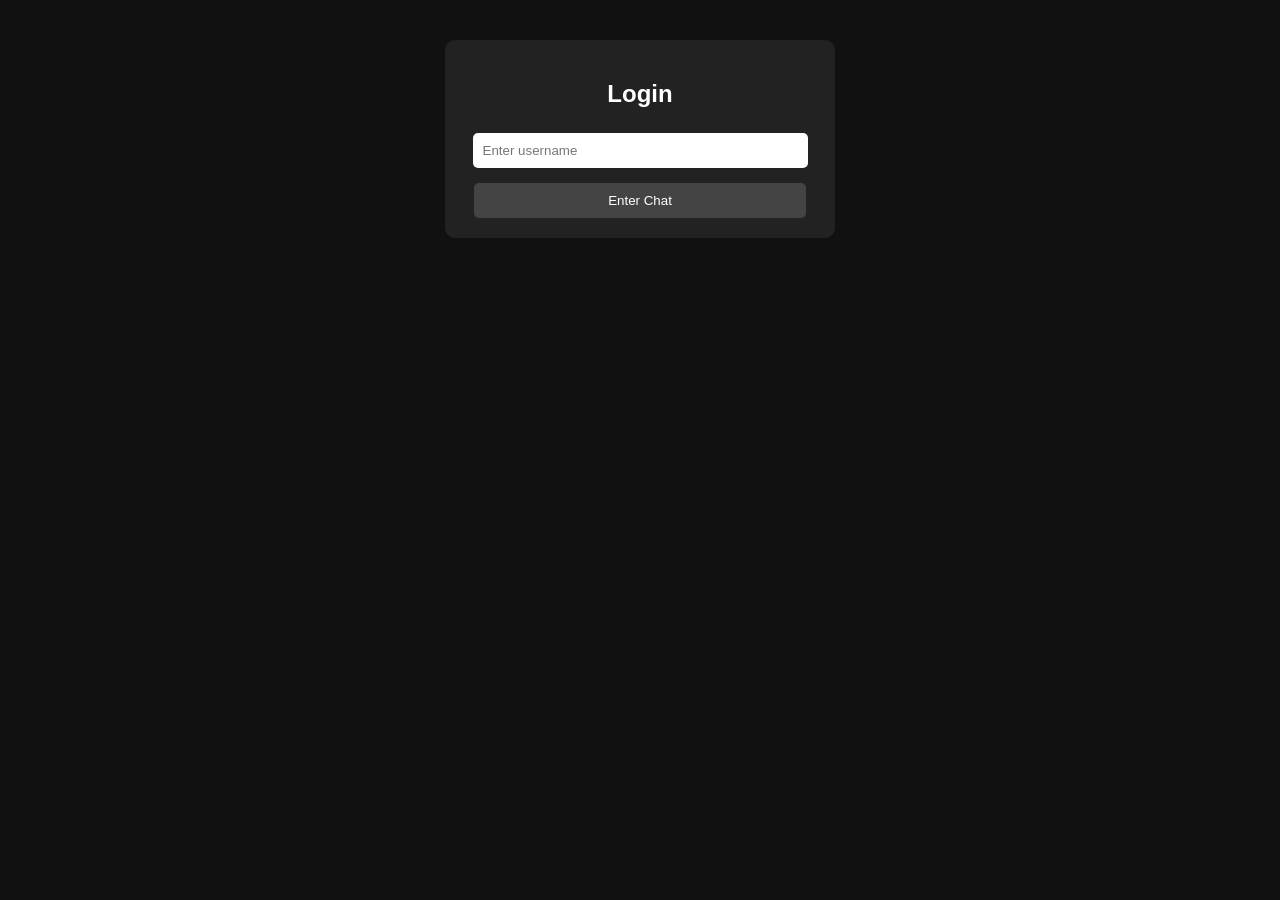
<file: index.html>
<!DOCTYPE html>
<html>
<head>
    <title>Local Chat Login</title>
    <link rel="stylesheet" href="style.css">
</head>
<body>

<div class="box">
    <h2>Login</h2>
    <input id="username" placeholder="Enter username">
    <button onclick="login()">Enter Chat</button>
</div>

<script>
function login() {
    const user = document.getElementById("username").value.trim();
    if (!user) return;

    localStorage.setItem("currentUser", user);
    location.href = "chat.html";
}
</script>

</body>
</html>
</file>
<file: style.css>
body {
    background: #111;
    color: white;
    font-family: Arial;
    text-align: center;
}

.box, .chatbox {
    margin: 40px auto;
    padding: 20px;
    width: 350px;
    background: #222;
    border-radius: 10px;
}

input {
    width: 90%;
    padding: 10px;
    margin: 5px;
    border: none;
    border-radius: 5px;
}

button {
    padding: 10px;
    width: 95%;
    margin-top: 10px;
    background: #444;
    color: white;
    border: none;
    border-radius: 5px;
}

ul {
    list-style: none;
    padding: 0;
    height: 200px;
    overflow-y: auto;
    text-align: left;
}
</file>
